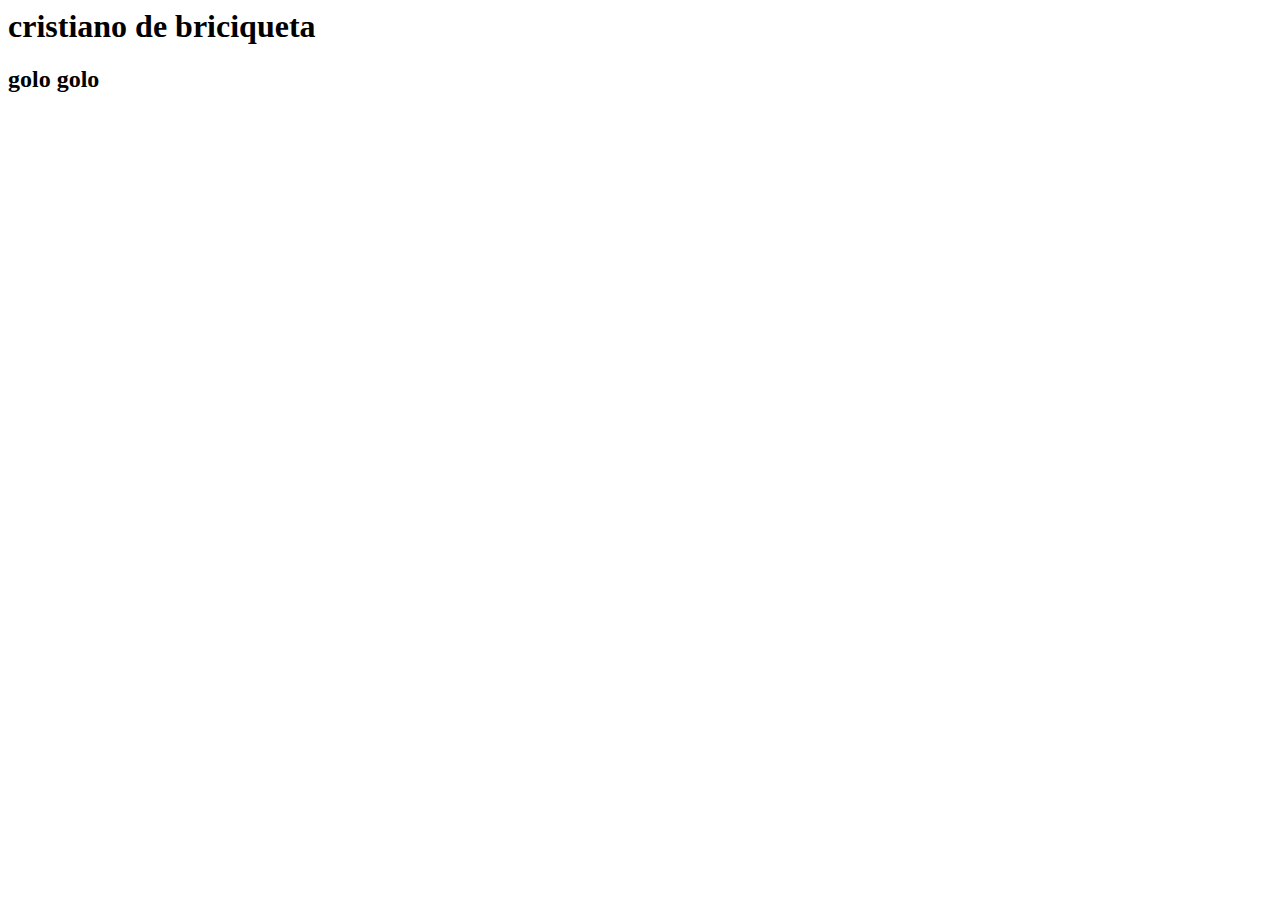
<file: site_exemplo-main/index.html>
<!Doctype. html>
<html>
<head>
<title> zezos </title>
<meta chaset= "utf-8">
<meta name= "viewport" content="width=device-width,initial scale=1.0">
  <link rel="preconnect" href="https://fonts.googleapis.com">
    <link rel="preconnect" href="https://fonts.gstatic.com" crossorigin>
      <link href="https://fonts.googleapis.com/css2?  family=Open+Sans:ital,wght@0,300..800;1,300..800&family=Poppins:ital,wght@0,100;0,200;0,300;0,400;0,500;0,600;0,700;0,800;0,900;1,100;1,200;1,300;1,400;1,500;1,600;1,700;1,800;1,900&family=Roboto:ital,wght@0,100;0,300;0,400;0,500;0,700;0,900;1,100;1,300;1,400;1,500;1,700;1,900&display=swap" rel="stylesheet">
  <link rel="stylesheet" href="https://cdnjs.cloudflare.com/ajax/libs/font-awesome/6.5.1/css/all.min.css" integrity="sha512-DTOQO9RWCH3ppGqcWaEA1BIZOC6xxalwEsw9c2QQeAIftl+Vegovlnee1c9QX4TctnWMn13TZye+giMm8e2LwA==" crossorigin="anonymous"  referrerpolicy="no-referrer" />



</head>
<body>
 <div class="container">
   <header>
     <nav> 
      <div class="nav-container">
       <ing id="logo"src="ing"/logo.png" alt"logo da empressa">



</div class="nav-container">
</nav>
</header>
<h1> cristiano de briciqueta</h1>
<h2> golo golo </h2>
</html>
</file>
